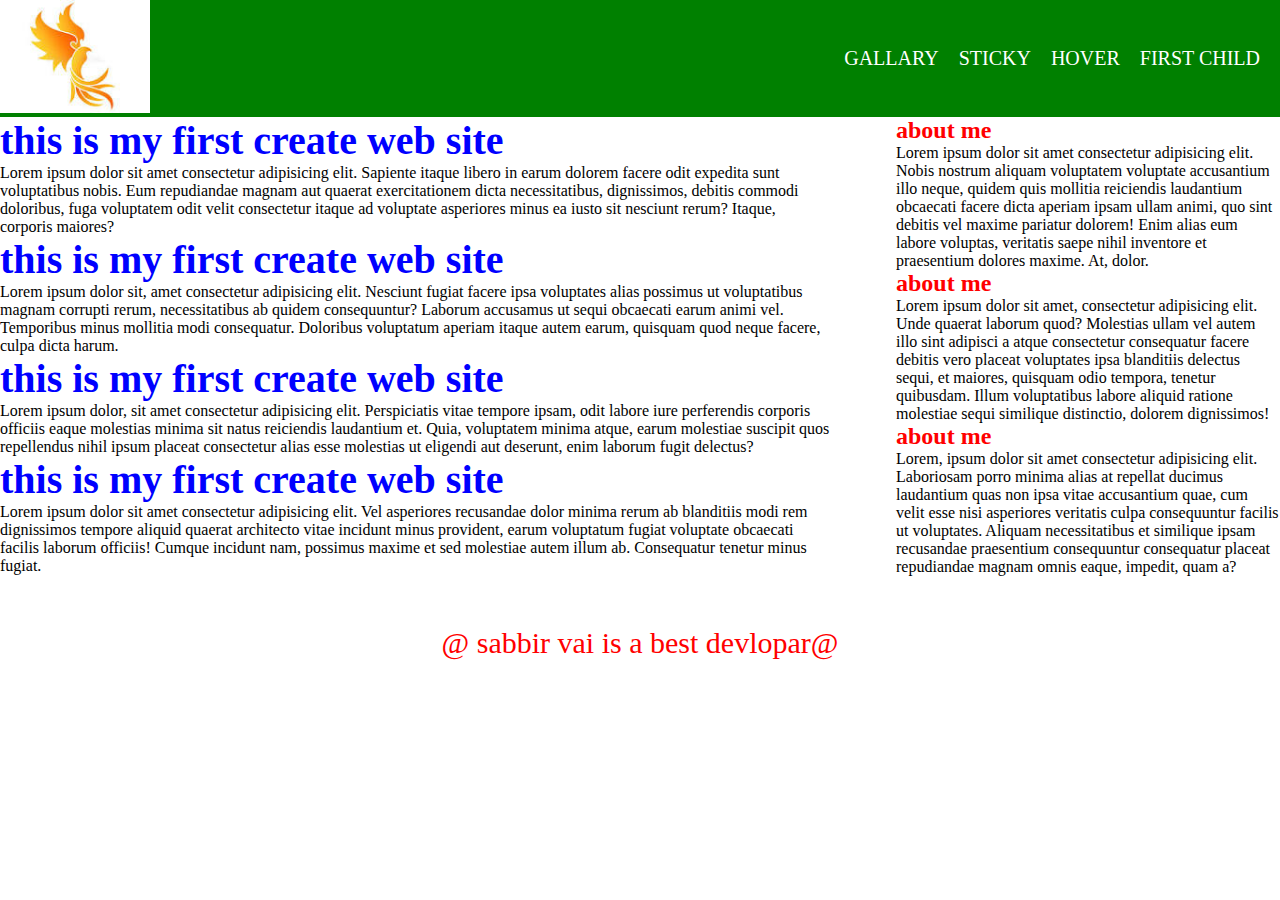
<file: index.html>
<!DOCTYPE html>
<html lang="en">
<head>
    <meta charset="UTF-8">
    <meta name="viewport" content="width=device-width, initial-scale=1.0">
    <title>Menu bar</title>
    <link rel="stylesheet" href="style.css">
</head>
<body>
<header class="header-area"> 
   <div class="logo-area"> <a href="#"><img src="images/logo.jpg" alt=""></a></div>
    <nav class="main-menu"> 
        <ul> 
           <li><a href="gallary.html">gallary</a></li>
           <li><a href="sticky.html">sticky</a></li>
           <li><a href="hover.html">hover</a></li>
           <li><a href="first child.html">first child</a></li>
        </ul>
    </nav>
</header>
<section class="main-area">
<div class="content-area">
<article> 
    <h2>this is my first create web site</h2>
    <p>Lorem ipsum dolor sit amet consectetur adipisicing elit. Sapiente itaque libero in earum dolorem facere odit expedita sunt voluptatibus nobis. Eum repudiandae magnam aut quaerat exercitationem dicta necessitatibus, dignissimos, debitis commodi doloribus, fuga voluptatem odit velit consectetur itaque ad voluptate asperiores minus ea iusto sit nesciunt rerum? Itaque, corporis maiores?</p>
</article>
<article> 
    <h2>this is my first create web site</h2>
    <p>Lorem ipsum dolor sit, amet consectetur adipisicing elit. Nesciunt fugiat facere ipsa voluptates alias possimus ut voluptatibus magnam corrupti rerum, necessitatibus ab quidem consequuntur? Laborum accusamus ut sequi obcaecati earum animi vel. Temporibus minus mollitia modi consequatur. Doloribus voluptatum aperiam itaque autem earum, quisquam quod neque facere, culpa dicta harum.</p>
</article>
<article> 
    <h2>this is my first create web site</h2>
    <p>Lorem ipsum dolor, sit amet consectetur adipisicing elit. Perspiciatis vitae tempore ipsam, odit labore iure perferendis corporis officiis eaque molestias minima sit natus reiciendis laudantium et. Quia, voluptatem minima atque, earum molestiae suscipit quos repellendus nihil ipsum placeat consectetur alias esse molestias ut eligendi aut deserunt, enim laborum fugit delectus?</p>
</article>
<article> 
    <h2>this is my first create web site</h2>
    <p>Lorem ipsum dolor sit amet consectetur adipisicing elit. Vel asperiores recusandae dolor minima rerum ab blanditiis modi rem dignissimos tempore aliquid quaerat architecto vitae incidunt minus provident, earum voluptatum fugiat voluptate obcaecati facilis laborum officiis! Cumque incidunt nam, possimus maxime et sed molestiae autem illum ab. Consequatur tenetur minus fugiat.</p>
</article>
</div>
<aside>
    <div class="sidebar">
        <h2>about me</h2>
        <p>Lorem ipsum dolor sit amet consectetur adipisicing elit. Nobis nostrum aliquam voluptatem voluptate accusantium illo neque, quidem quis mollitia reiciendis laudantium obcaecati facere dicta aperiam ipsam ullam animi, quo sint debitis vel maxime pariatur dolorem! Enim alias eum labore voluptas, veritatis saepe nihil inventore et praesentium dolores maxime. At, dolor.</p>
        <h2>about me</h2>
        <p>Lorem ipsum dolor sit amet, consectetur adipisicing elit. Unde quaerat laborum quod? Molestias ullam vel autem illo sint adipisci a atque consectetur consequatur facere debitis vero placeat voluptates ipsa blanditiis delectus sequi, et maiores, quisquam odio tempora, tenetur quibusdam. Illum voluptatibus labore aliquid ratione molestiae sequi similique distinctio, dolorem dignissimos!</p>
        <h2>about me</h2>
        <p>Lorem, ipsum dolor sit amet consectetur adipisicing elit. Laboriosam porro minima alias at repellat ducimus laudantium quas non ipsa vitae accusantium quae, cum velit esse nisi asperiores veritatis culpa consequuntur facilis ut voluptates. Aliquam necessitatibus et similique ipsam recusandae praesentium consequuntur consequatur placeat repudiandae magnam omnis eaque, impedit, quam a?</p>
    </div>
</aside>
</section>
<footer>@ sabbir vai is a best devlopar@</footer>
</body>
</html>
</file>
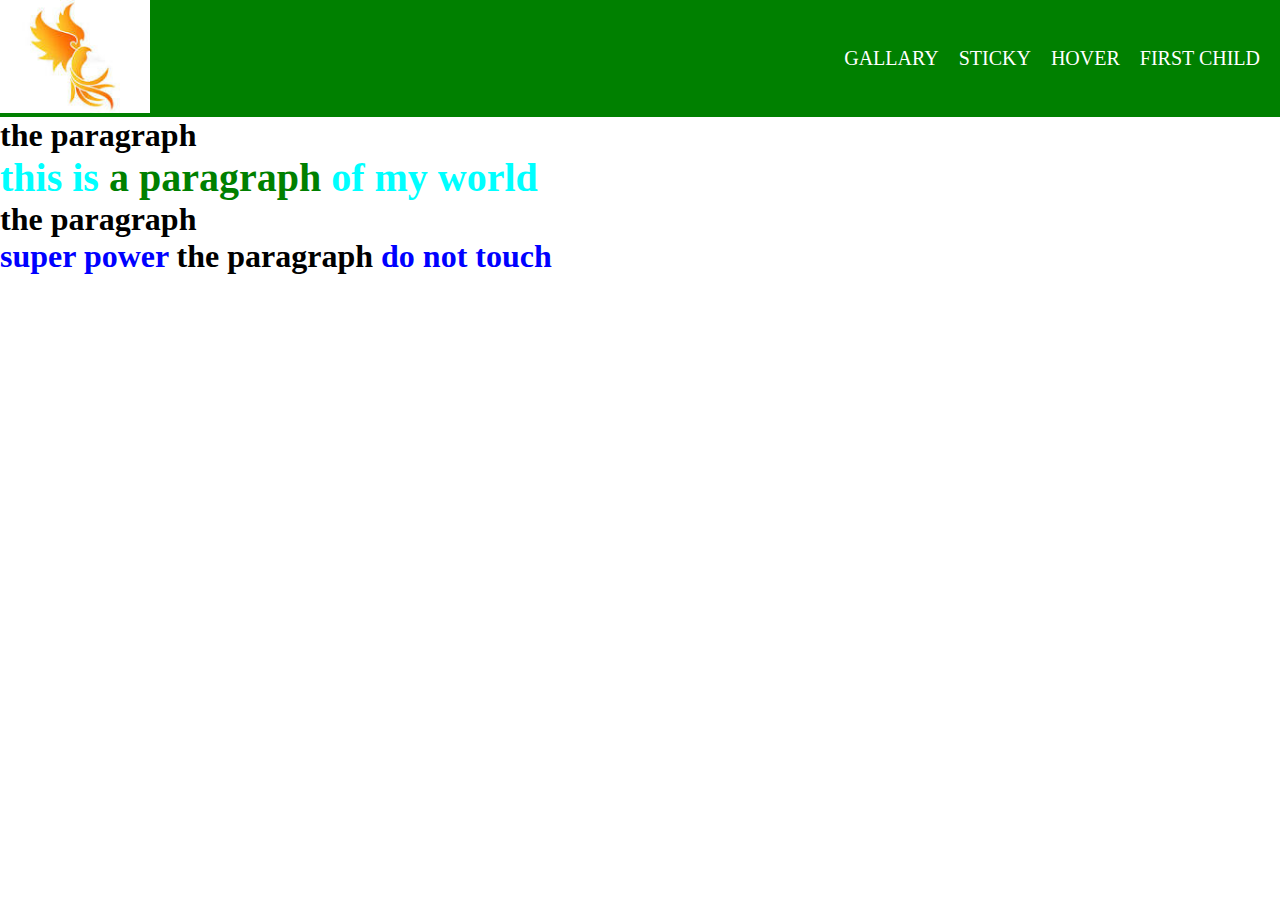
<file: first child.html>
<!DOCTYPE html>
<html lang="en">
<head>
    <meta charset="UTF-8">
    <meta name="viewport" content="width=, initial-scale=1.0">
    <title>Document</title>
    <link rel="stylesheet" href="style.css">
    <style> 
    h1:nth-child(1){
        color:red;
        font-size: 60px;
    }
    h1:nth-child(3){
        color:green;
        font-size: 40px;
    }
    #p::before{
        content:'this is ';
        color:aqua;
    }
    #p::after{
        content:' of my world';
        color:aqua
    }
    #o::before{
        content:'super power ';
        color:blue;
    }
    #o::after{
        content:' do not touch';
        color:blue;
    }
    </style>
</head>
<body>
    <header class="header-area"> 
        <div class="logo-area"> <a href="#"><img src="images/logo.jpg" alt=""></a></div>
         <nav class="main-menu"> 
             <ul> 
                <li><a href="gallary.html">gallary</a></li>
                <li><a href="sticky.html">sticky</a></li>
                <li><a href="hover.html">hover</a></li>
                <li><a href="first child.html">first child</a></li>
             </ul>
         </nav>
     </header>
    <h1>the paragraph</h1>
    <h1 id="p">a paragraph</h1>
    <h1>the paragraph</h1>
    <h1 id="o">the paragraph</h1>
</body>
</html>
</file>
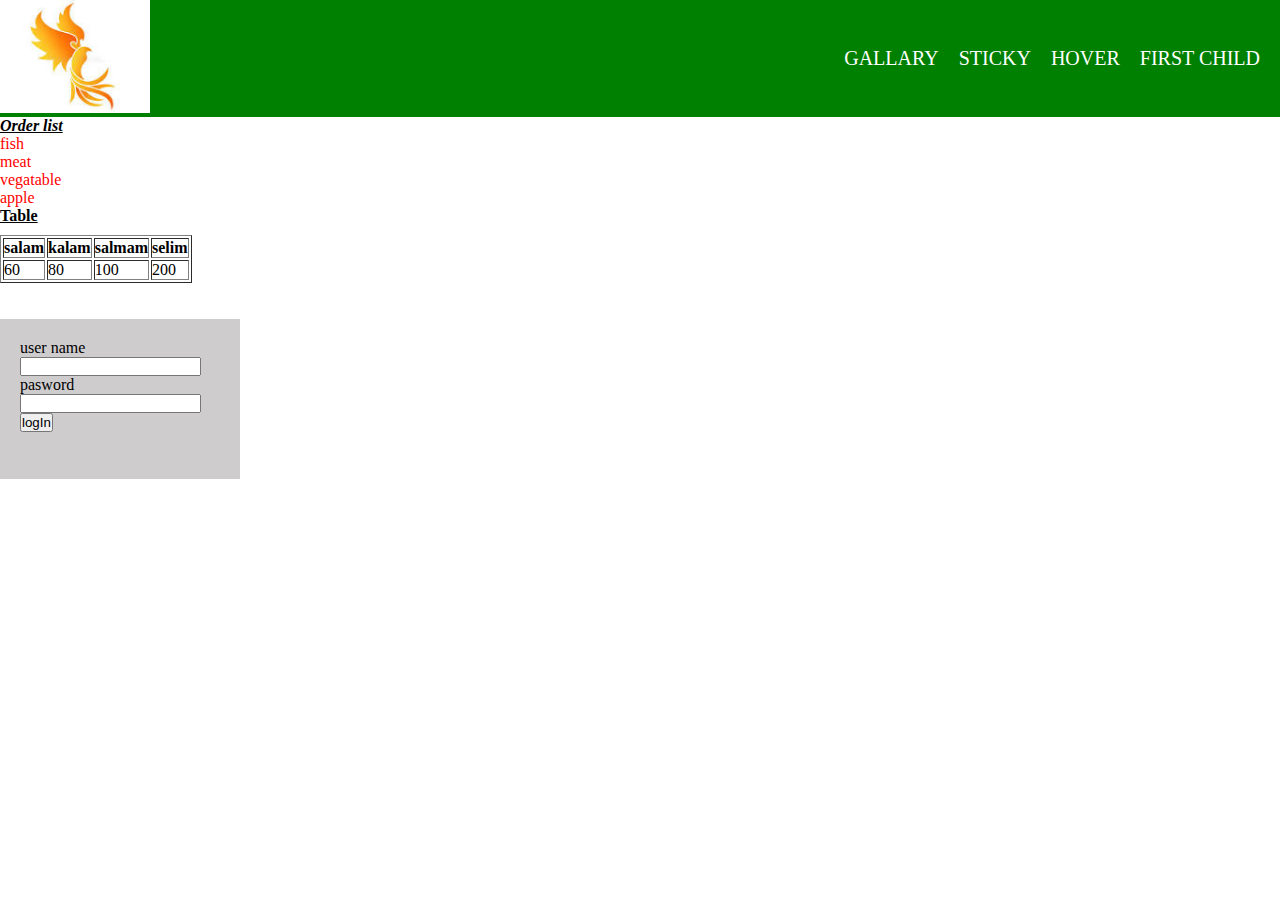
<file: gallary.html>
<!DOCTYPE html>
<html lang="en">
<head>
    <meta charset="UTF-8">
    <meta name="viewport" content="width=device-width, initial-scale=1.0">
    <title>Gallary</title>
    <link rel="stylesheet" href="style.css">
    <style> 
    .cc{
        color:red;
        list-style: square;
    }
    #vv{
        font-weight: bold;
        text-decoration: underline;
        margin-bottom: 10px;
    }
    #xx{
        font-weight: bold;
        text-decoration: underline;
        font-style: italic;
    }
    form{
        background-color: rgba(14, 1, 9, 0.2);
        width: 200px;
        height: 120px;
        padding: 20px;
    }
    </style>
</head>
<body>
    <header class="header-area"> 
        <div class="logo-area"> <a href="#"><img src="images/logo.jpg" alt=""></a></div>
         <nav class="main-menu"> 
             <ul> 
                <li><a href="gallary.html">gallary</a></li>
                <li><a href="sticky.html">sticky</a></li>
                <li><a href="hover.html">hover</a></li>
                <li><a href="first child.html">first child</a></li>
             </ul>
         </nav>
     </header>
    <div id="xx">Order list</div>
    <ol class="cc"> 
        <li>fish</li>
        <li>meat</li>
        <li>vegatable</li>
        <li>apple</li>
    </ol>
    <div id="vv">Table</div> 
    <table border="1"> 
        <tr> 
            <th>salam</th>
            <th>kalam</th>
            <th>salmam</th>
            <th>selim</th>
        </tr>
        <tr> 
            <td>60</td>
            <td>80</td>
            <td>100</td>
            <td>200</td>
        </tr>
    </table>
    <br>
    <br>
    <form action="">
    <label for="p">user name</label>
    <input id="p" type="text"><br>
    <label for="o">pasword</label>
    <input id="o" type="password"><br>
    <input type="submit" value="logIn">
    </form>
</body>
</html>
</file>
<file: style.css>
*{
    margin:0;
    padding: 0;
}
.header-area{
    background: green;
    display: flex;
    justify-content: space-between;
    align-items:center;
}
.logo-area{
    width:150px;
}
.logo-area img{
    width:100%;
}
.main-menu ul{
    list-style:none;
    display:flex;
    font-family: tahoma;
    margin-right: 20px;
}
.main-menu ul li{
    margin-left:20px;
}
.main-menu ul li a{
    text-decoration: none;
    color:#fff;
    font-size: 20px;
    text-transform: uppercase;
}
.main-area{
    display: flex;
}
.content-area{
    width: 65%;
    margin-right:5%
}
.content-area h2{
    color:blue;
    font-size: 40px;
}
aside{
    width:30%;
}
aside h2{
    color:red;
}
footer{
    text-align: center;
    color:red;
    margin-top:50px;
    font-size:30px;
}
</file>
